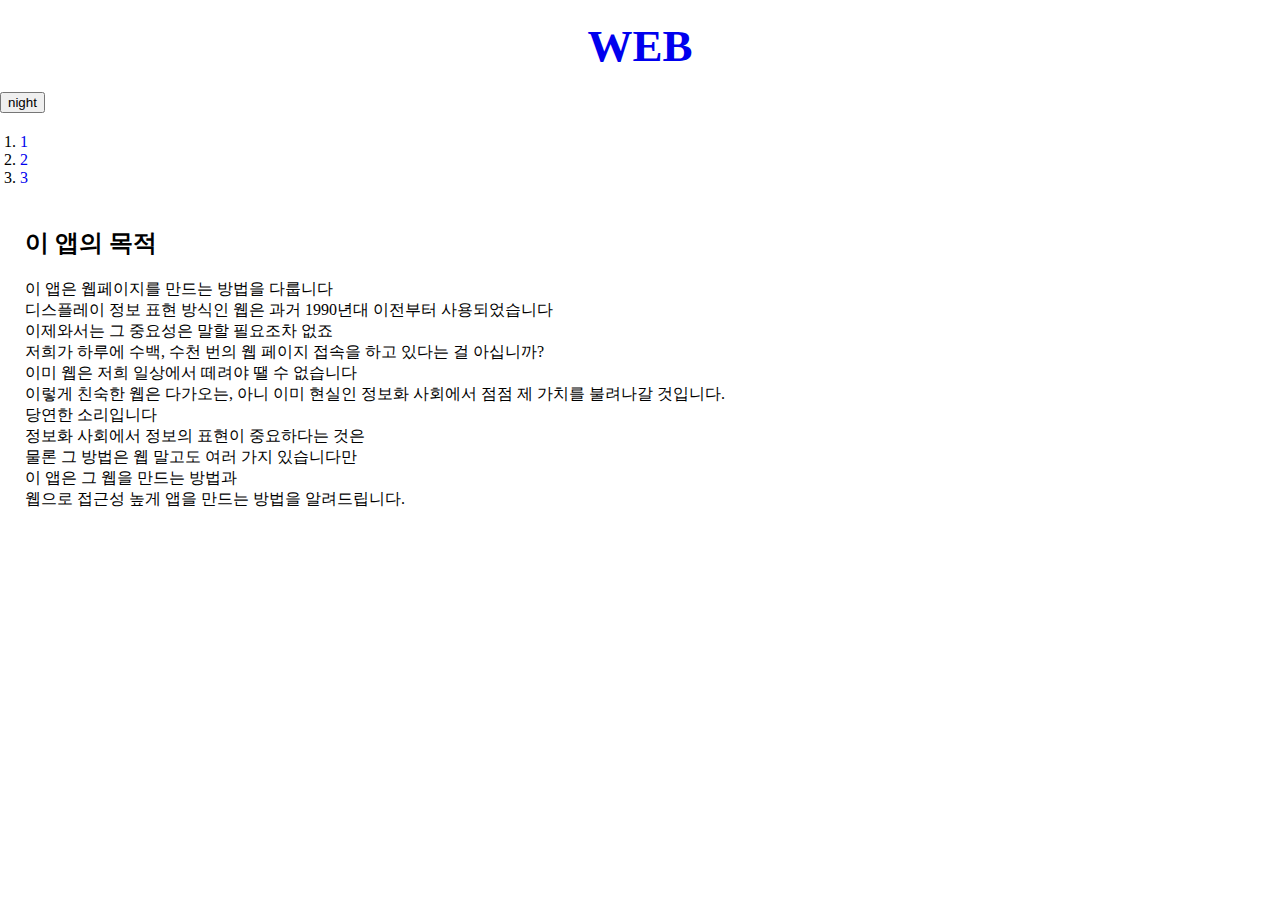
<file: index.html>
<!DOCTYPE HTML>
<html>
    <head>
        <title>WEB1 - WEB</title>
        <meta charset="utf-8">
        <link rel="stylesheet" href="style.css" />
    </head>
    <body>
        <h1><a href="index.html">WEB</a></h1>
        <input id="night_day" type="button" value="night" onclick="
       var target = document.querySelector('body')
       var alist = document.querySelectorAll('a');
    
        if (this.value === 'night'){
            target.style.backgroundColor='black';
            target.style.color='white';
            this.value = 'day';
            var i = 0;
            while (i < alist.length) {
                alist[i].style.color = 'powderblue';
                console.log(alist[i]);
                i = i+1
            }
        }else{ 
            target.style.backgroundColor='white';
            target.style.color='black';
            this.value = 'night';
            var i = 0;
            while (i < alist.length) {
                alist[i].style.color = 'blue';
                console.log(alist[i]);
                i = i+1
            }
        }
        ">
        <div id="grid">
            <ol>
                <li><a href="1.html">1</a></li>
                <li><a href="2.html">2</a></li>
                <li><a href="3.html">3</a></li>
            </ol>
            <div id="article">
            <h2>이 앱의 목적</h2>
            <p>이 앱은 웹페이지를 만드는 방법을 다룹니다<br>
                디스플레이 정보 표현 방식인 웹은 과거 1990년대 이전부터 사용되었습니다<br>
                이제와서는 그 중요성은 말할 필요조차 없죠<br>
                저희가 하루에 수백, 수천 번의 웹 페이지 접속을 하고 있다는 걸 아십니까?<br>
                이미 웹은 저희 일상에서 떼려야 땔 수 없습니다<br>
                이렇게 친숙한 웹은 다가오는, 아니 이미 현실인 정보화 사회에서 점점 제 가치를 불려나갈 것입니다.<br>
                당연한 소리입니다<br>
                정보화 사회에서 정보의 표현이 중요하다는 것은<br>
                물론 그 방법은 웹 말고도 여러 가지 있습니다만<br>
                이 앱은 그 웹을 만드는 방법과<br>
                웹으로 접근성 높게 앱을 만드는 방법을 알려드립니다.
            </p>
            </div>
        </div>
    </body>
</html>
</file>
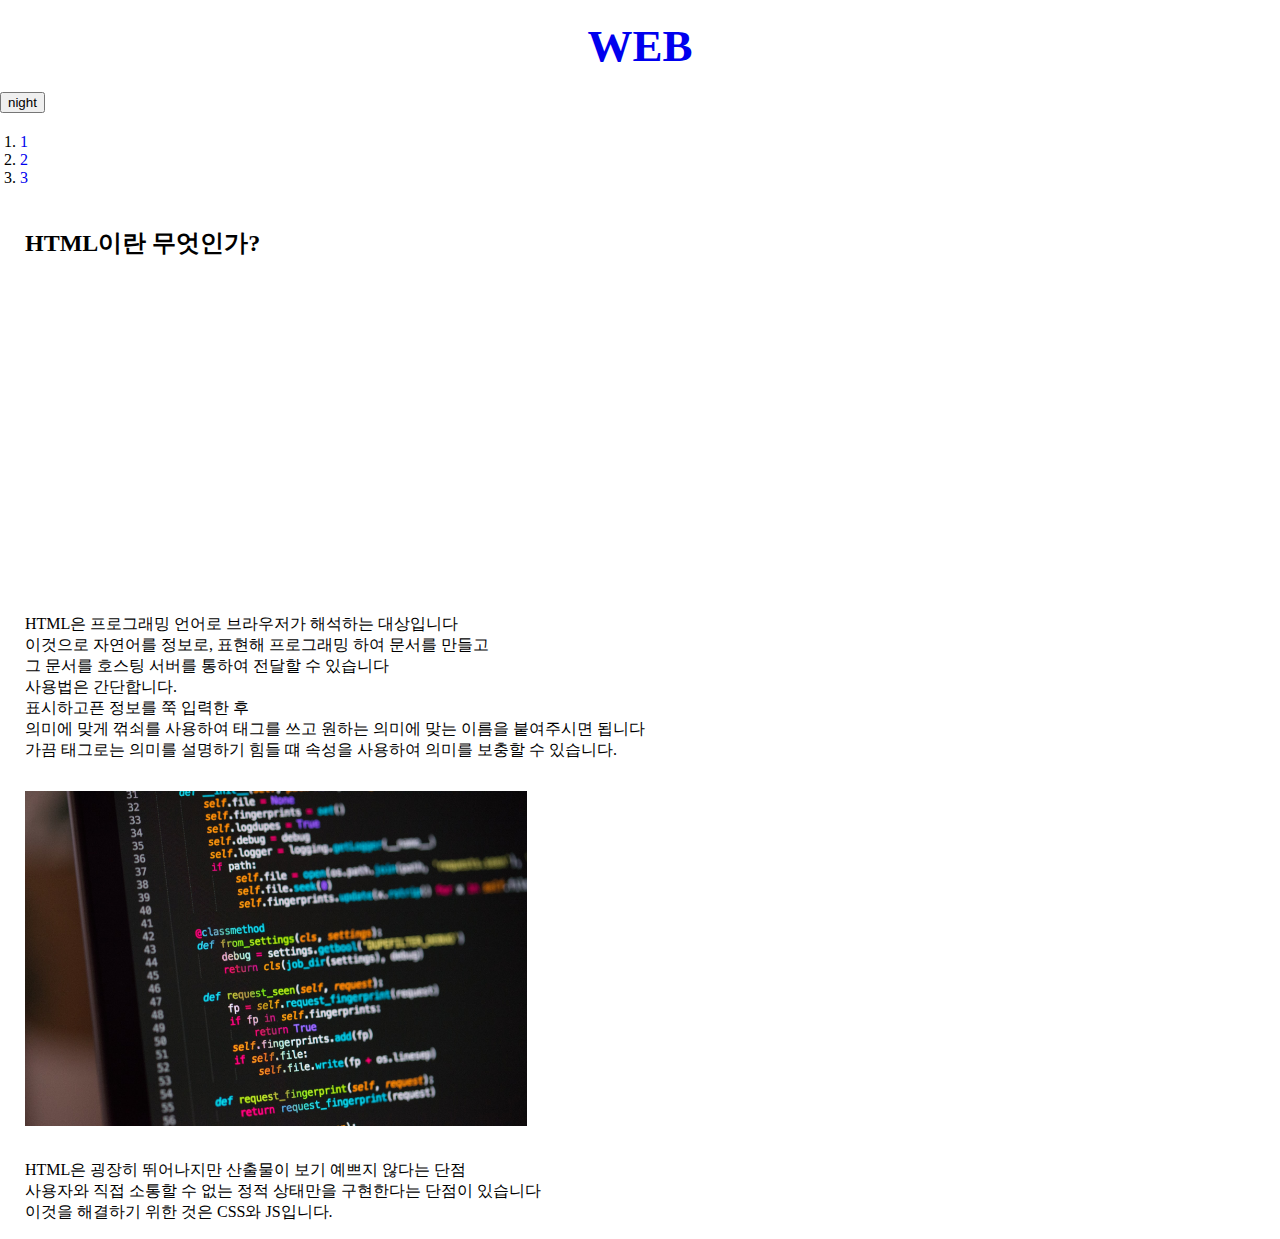
<file: 1.html>
<!DOCTYPE HTML>
<html>
    <head>
        <title>WEB1 - 1</title>
        <meta charset="utf-8">
        <link rel="stylesheet" href="style.css" />
    </head>
    <body>
        <h1><a href="index.html">WEB</a></h1>
        <input id="night_day" type="button" value="night" onclick="
            var target = document.querySelector('body')
            var alist = document.querySelectorAll('a');
    
            if (this.value === 'night'){
                target.style.backgroundColor='black';
                target.style.color='white';
                this.value = 'day';
                var i = 0;
                while (i < alist.length) {
                    alist[i].style.color = 'powderblue';
                    console.log(alist[i]);
                    i = i+1
                }
            }else{ 
                target.style.backgroundColor='white';
                target.style.color='black';
                this.value = 'night';
                var i = 0;
                while (i < alist.length) {
                    alist[i].style.color = 'blue';
                    console.log(alist[i]);
                    i = i+1
                }
            }
            ">
        <div id="grid">
            <ol>
                <li><a href="1.html">1</a></li>
                <li><a href="2.html">2</a></li>
                <li><a href="3.html">3</a></li>
            </ol>
            <div id="article">
                <h2>HTML이란 무엇인가?</h2>
                <p>
                <iframe width="560" height="315" src="https://www.youtube.com/embed/OGFgdro160I?si=OLVhRoKbyIqvrjIx" title="YouTube video player" frameborder="0" allow="accelerometer; autoplay; clipboard-write; encrypted-media; gyroscope; picture-in-picture; web-share" referrerpolicy="strict-origin-when-cross-origin" allowfullscreen></iframe>
                </p>
                <p style="margin-bottom: 30px;">
                    HTML은 프로그래밍 언어로 브라우저가 해석하는 대상입니다<br>
                    이것으로 자연어를 정보로, 표현해 프로그래밍 하여 문서를 만들고<br>
                    그 문서를 호스팅 서버를 통하여 전달할 수 있습니다<br>
                    사용법은 간단합니다.<br>
                    표시하고픈 정보를 쭉 입력한 후<br>
                    의미에 맞게 꺾쇠를 사용하여 태그를 쓰고 원하는 의미에 맞는 이름을 붙여주시면 됩니다<br>
                    가끔 태그로는 의미를 설명하기 힘들 떄 속성을 사용하여 의미를 보충할 수 있습니다.<br>
                </p>
                <img src="coding.jpg" width="40%">
                <p style="margin-top: 30px;">HTML은 굉장히 뛰어나지만 산출물이 보기 예쁘지 않다는 단점<br>
                    사용자와 직접 소통할 수 없는 정적 상태만을 구현한다는 단점이 있습니다<br>
                    이것을 해결하기 위한 것은 CSS와 JS입니다.<br>
                </p>
            </div>
        </div>
    </body>
</html>
</file>
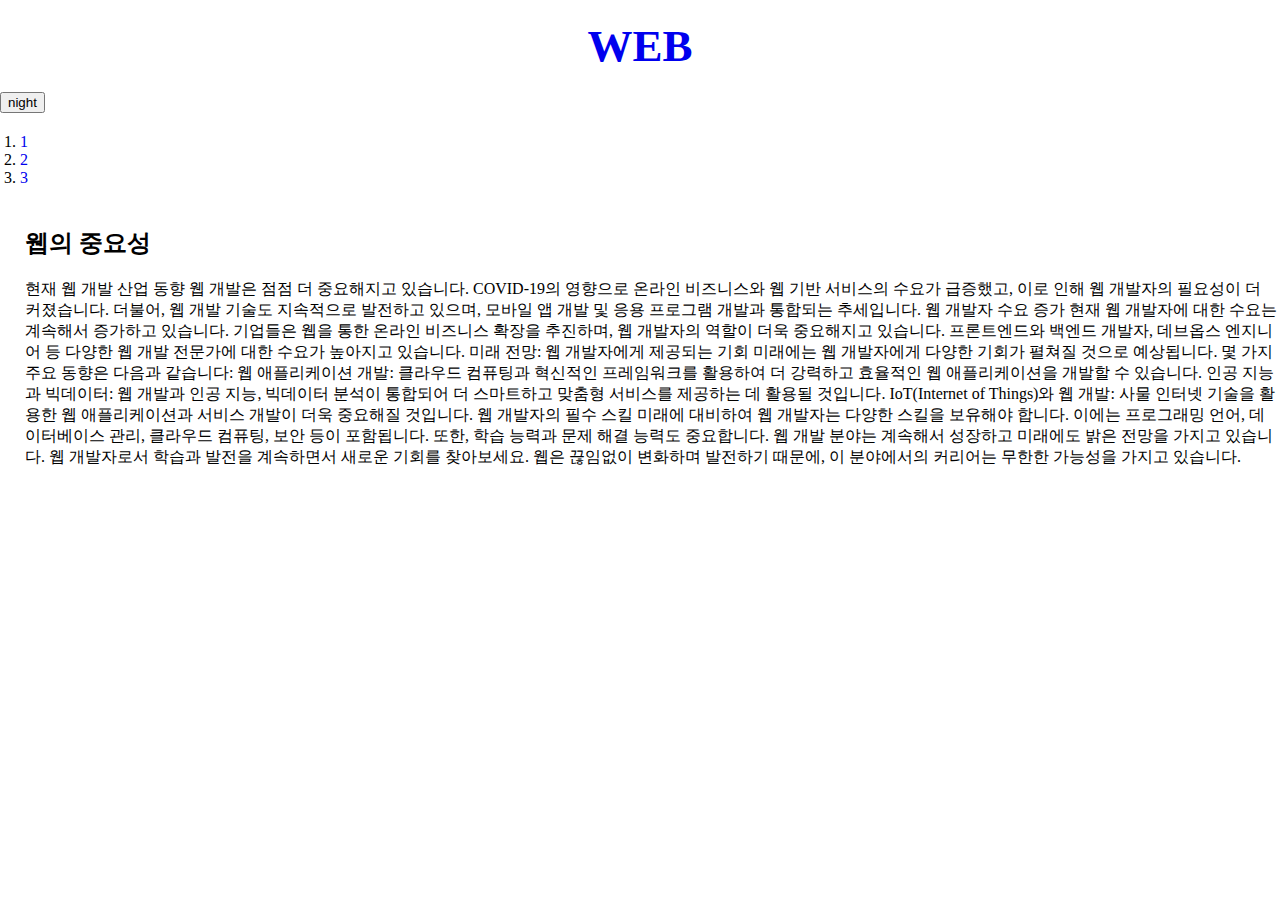
<file: 2.html>
<!DOCTYPE HTML>
<html>
    <head>
        <title>WEB1 - 2</title>
        <meta charset="utf-8">
        <link rel="stylesheet" href="style.css" />
    </head>
    <body>
        <h1><a href="index.html">WEB</a></h1>
        <input id="night_day" type="button" value="night" onclick="
            var target = document.querySelector('body')
            var alist = document.querySelectorAll('a');
    
            if (this.value === 'night'){
                target.style.backgroundColor='black';
                target.style.color='white';
                this.value = 'day';
                var i = 0;
                while (i < alist.length) {
                    alist[i].style.color = 'powderblue';
                    console.log(alist[i]);
                    i = i+1
                }
            }else{ 
                target.style.backgroundColor='white';
                target.style.color='black';
                this.value = 'night';
                var i = 0;
                while (i < alist.length) {
                    alist[i].style.color = 'blue';
                    console.log(alist[i]);
                    i = i+1
                }
            }
            ">
        <div id="grid">
            <ol>
                <li><a href="1.html">1</a></li>
                <li><a href="2.html">2</a></li>
                <li><a href="3.html">3</a></li>
            </ol>
            <div id="article">
                <h2>웹의 중요성</h2>
                <p>
                    현재 웹 개발 산업 동향
웹 개발은 점점 더 중요해지고 있습니다. COVID-19의 영향으로 온라인 비즈니스와 웹 기반 서비스의 수요가 급증했고, 이로 인해 웹 개발자의 필요성이 더 커졌습니다. 더불어, 웹 개발 기술도 지속적으로 발전하고 있으며, 모바일 앱 개발 및 응용 프로그램 개발과 통합되는 추세입니다.

웹 개발자 수요 증가
현재 웹 개발자에 대한 수요는 계속해서 증가하고 있습니다. 기업들은 웹을 통한 온라인 비즈니스 확장을 추진하며, 웹 개발자의 역할이 더욱 중요해지고 있습니다. 프론트엔드와 백엔드 개발자, 데브옵스 엔지니어 등 다양한 웹 개발 전문가에 대한 수요가 높아지고 있습니다.

미래 전망: 웹 개발자에게 제공되는 기회
미래에는 웹 개발자에게 다양한 기회가 펼쳐질 것으로 예상됩니다. 몇 가지 주요 동향은 다음과 같습니다:

웹 애플리케이션 개발: 클라우드 컴퓨팅과 혁신적인 프레임워크를 활용하여 더 강력하고 효율적인 웹 애플리케이션을 개발할 수 있습니다.
인공 지능과 빅데이터: 웹 개발과 인공 지능, 빅데이터 분석이 통합되어 더 스마트하고 맞춤형 서비스를 제공하는 데 활용될 것입니다.
IoT(Internet of Things)와 웹 개발: 사물 인터넷 기술을 활용한 웹 애플리케이션과 서비스 개발이 더욱 중요해질 것입니다.
웹 개발자의 필수 스킬

미래에 대비하여 웹 개발자는 다양한 스킬을 보유해야 합니다. 이에는 프로그래밍 언어, 데이터베이스 관리, 클라우드 컴퓨팅, 보안 등이 포함됩니다. 또한, 학습 능력과 문제 해결 능력도 중요합니다.

웹 개발 분야는 계속해서 성장하고 미래에도 밝은 전망을 가지고 있습니다. 웹 개발자로서 학습과 발전을 계속하면서 새로운 기회를 찾아보세요. 웹은 끊임없이 변화하며 발전하기 때문에, 이 분야에서의 커리어는 무한한 가능성을 가지고 있습니다.
                </p>
            </div>
        </div>
    </body>
</html>
</file>
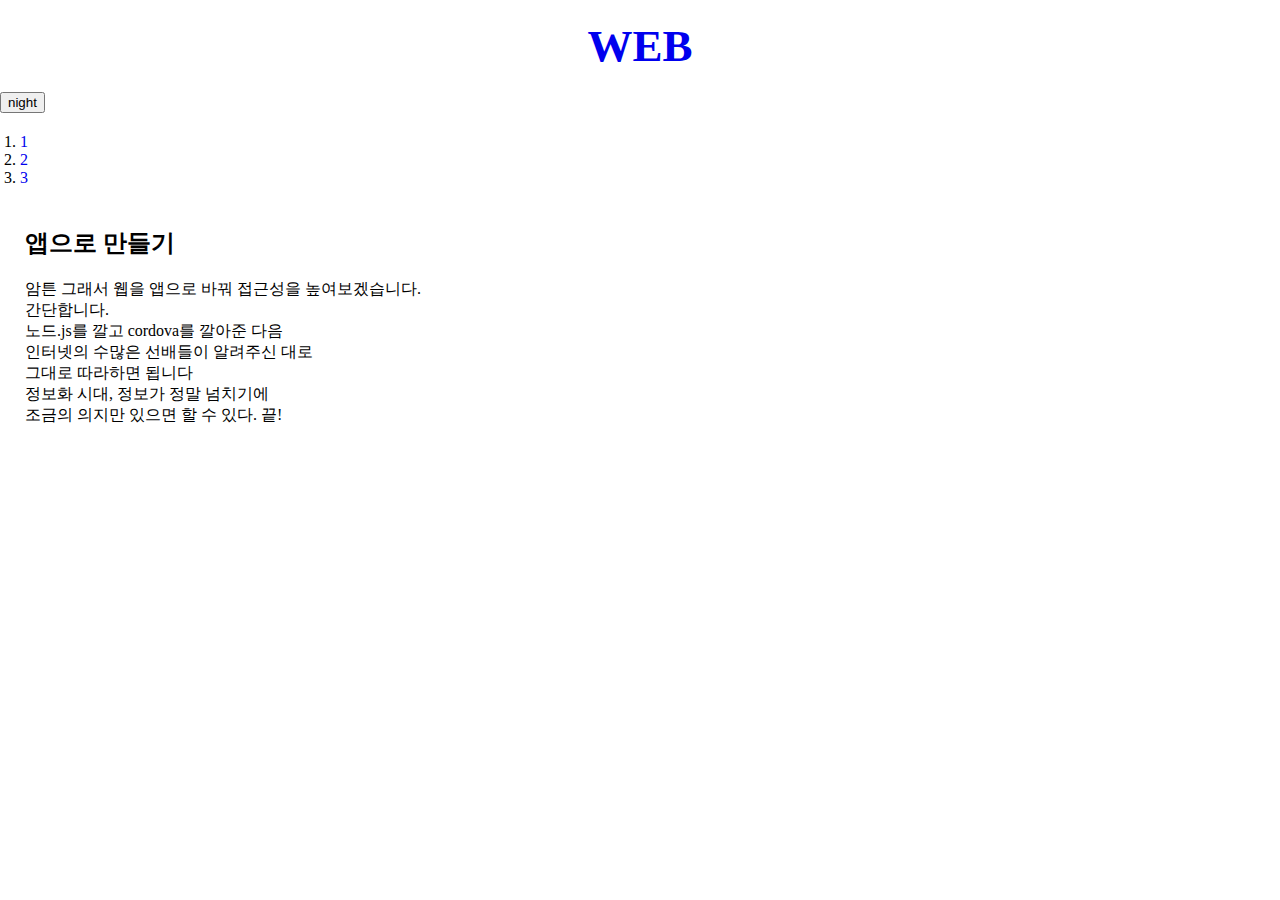
<file: 3.html>
<!DOCTYPE HTML>
<html>
    <head>
        <title>WEB1 - 3</title>
        <meta charset="utf-8">
        <link rel="stylesheet" href="style.css" />
    </head>
    <body>
        <h1><a href="index.html">WEB</a></h1>
        <input id="night_day" type="button" value="night" onclick="
            var target = document.querySelector('body')
            var alist = document.querySelectorAll('a');
    
            if (this.value === 'night'){
                target.style.backgroundColor='black';
                target.style.color='white';
                this.value = 'day';
                var i = 0;
                while (i < alist.length) {
                    alist[i].style.color = 'powderblue';
                    console.log(alist[i]);
                    i = i+1
                }
            }else{ 
                target.style.backgroundColor='white';
                target.style.color='black';
                this.value = 'night';
                var i = 0;
                while (i < alist.length) {
                    alist[i].style.color = 'blue';
                    console.log(alist[i]);
                    i = i+1
                }
            }
            ">
        <div id="grid">
            <ol>
                <li><a href="1.html">1</a></li>
                <li><a href="2.html">2</a></li>
                <li><a href="3.html">3</a></li>
            </ol>
            <div id="article">
                <h2>앱으로 만들기</h2>
                <p>
                암튼 그래서 웹을 앱으로 바꿔 접근성을 높여보겠습니다.<br>
                간단합니다.<br>
                노드.js를 깔고 cordova를 깔아준 다음<br>
                인터넷의 수많은 선배들이 알려주신 대로<br>
                그대로 따라하면 됩니다<br>
                정보화 시대, 정보가 정말 넘치기에<br>
                조금의 의지만 있으면 할 수 있다. 끝!
                </p>
            </div>
        </div>
    </body>
</html>
</file>
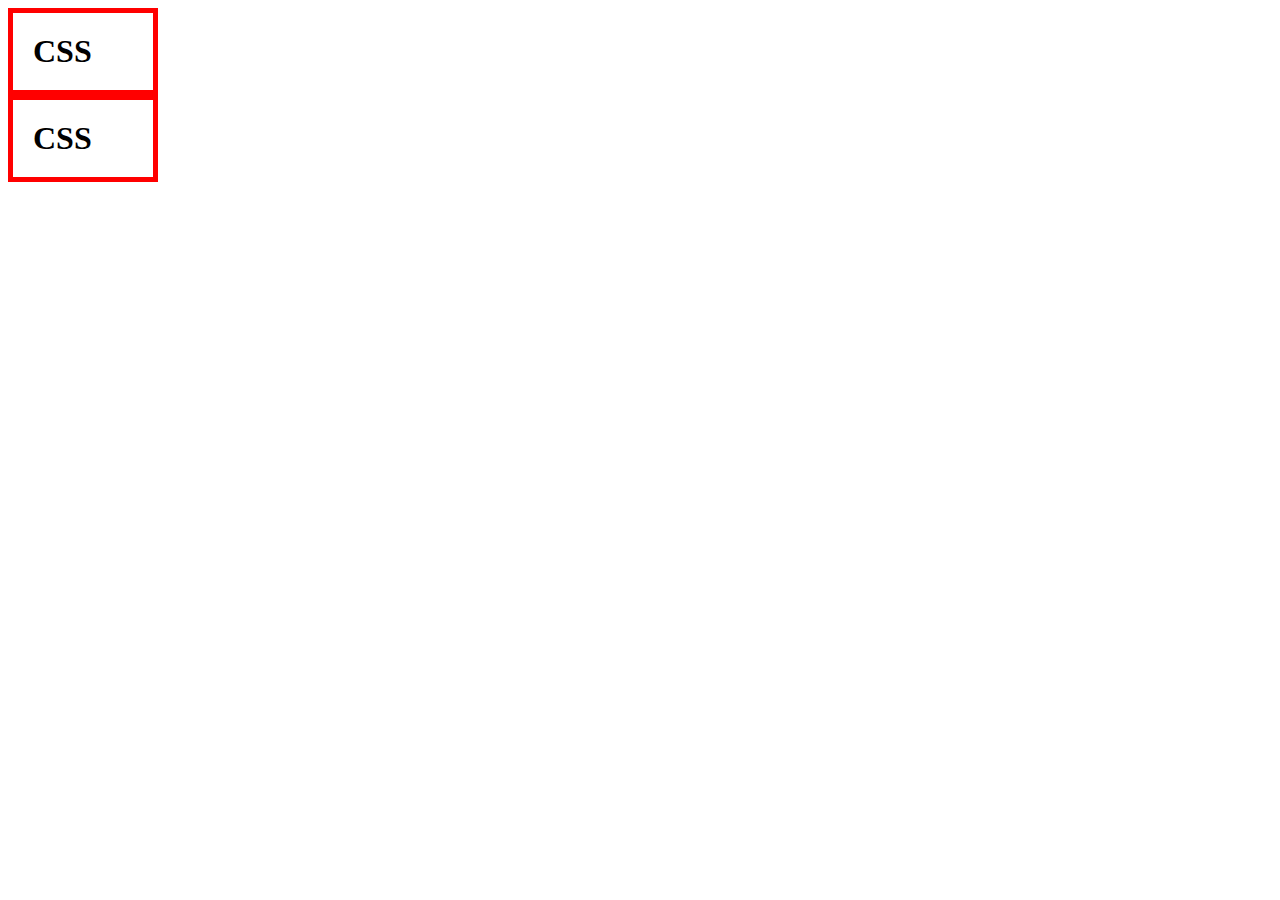
<file: box.html>
<!DOCTYPE HTML>
<html>
    <head>
        <meta charset="utf-8">
        <title></title>
        <style>
            h1, a{
                border: 5px solid red;
                padding: 20px;
                margin: 0;
                width: 100px;
            }
        </style>
    </head>
    <body>
        <h1>CSS</h1>
        <h1>CSS</h1>
    </body>
</file>
<file: style.css>
h1{
    font-size: 45px;
    text-align: center;
    border-bottom: 1px solid gray;
    margin: 0;
    padding: 20px;
}
a{
    text-decoration: none;
}
ol{
    border-right: 1px solid gray;
    width: 100px;
    margin: 0;
    padding: 20px;
}
body{
    margin: 0;

}
#grid ol{
    border-right: 1px solid gray;
    width: 100px;
    margin: 0;
    padding: 20px;
}
#grid{
    display: grid;
    grid-template-columns: 150px 1fr;
}
#article{
    padding-left: 25px;
}
@media(max-width: 2000px){
    #grid{
        display: block;
    }
    #grid ol{
        border-right: none;
    }
    h1{
        border-bottom: none;
    }
}
</file>
